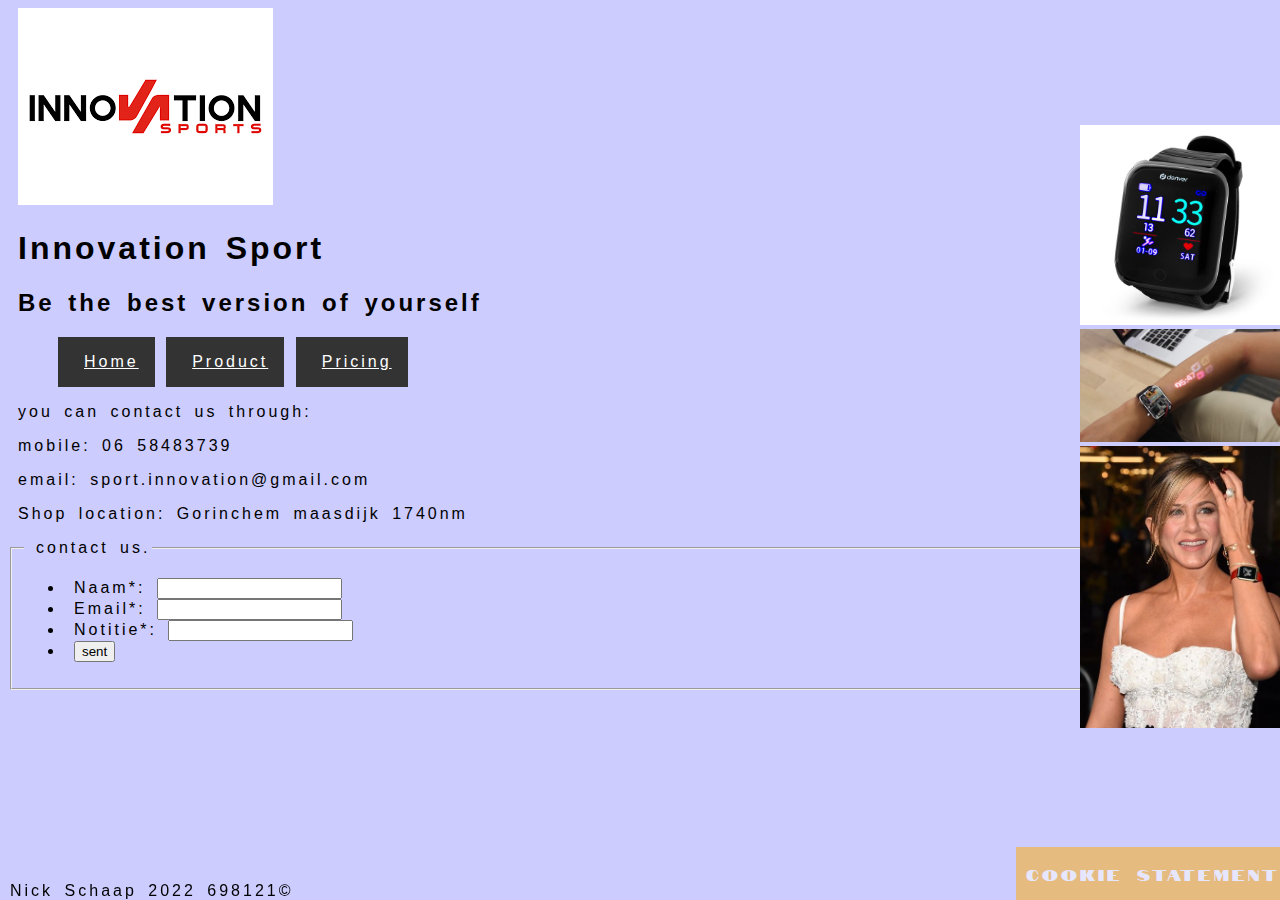
<file: contact.html>
<!DOCTYPE html> 

<html lang="en"> 
    <head> 
        <meta charset="utf-8"/> 
        <meta name = "keywords" content = "Final assignment Webmarkup"/> 
        <meta name = "description" content ="this website is about the most wanted sports innovations "/> 
        <meta name = "author" content ="Nick Schaap"/> 
        <title>Innovation Sport</title> 
		<link rel="icon" type="image/x-icon" href="img/favicon.ico">
		<link rel="stylesheet"  
		type="text/css"  
		href="css/style.css"  
		/> 
		</head> 
        <body> 
			<section id="mobile-menu" class="menufloat">
					<ul class="menuM">
						<li>
							menu
							<ul>
								<li class="nav-bar1"><a href="index.html">Home</a></li> 
								<li class="nav-bar1"><a href="product.html">Product</a></li> 		
								<li class="nav-bar1"><a href="pricing.html">Pricing</a></li> 
							</ul>
						<li>
					</ul>
			</section>
            <img src="img/innovationlogo.png" 
                 alt="Logo Innovation Sport" 
				 title="logo"
			> 
            <h1> 
                Innovation Sport 
            </h1> 
            <h2> 
                Be the best version of yourself 
            </h2> 
            <nav> 
				<ul class="menu-tabletpc"> 
					<li class="nav-bar"><a href="index.html">Home</a></li> 
					<li class="nav-bar"><a href="product.html">Product</a></li> 		
					<li class="nav-bar"><a href="pricing.html">Pricing</a></li> 
				</ul>
			</nav> 
			<article>
				<p>you can contact us through:</p>
				<p>mobile: 06 58483739</p>
				<p>email: sport.innovation@gmail.com</p>
				<p>Shop location: Gorinchem maasdijk 1740nm</p>
			</article>
			<form
			action = "vote.php"
			method = "post"
			>
				<fieldset>
					<legend>contact us.</legend>
						<ul>
							<li>
								<label>
									Naam*:
								</label>
								<input name="name" type="text" required>
							</li>
							<li>	
								<label>
									Email*:
								</label>
								<input name="email" type="email" required>
							</li>
							<li>
								<label>
									Notitie*:
								</label>
								<input name="notitie">
							</li>
							<li>
								<input type="submit" value="sent">
							</li>
						</ul>
				</fieldset>
			</form> 
			<section class="imgcontact">
				<aside class="img-contact-firstPhoto">
				<a href="https://www.inholland.nl/">
				<img id="img-contact1" alt="First photo smart watch." src="img/smart-watch.jpg" title="smartwatch"
				></a>
			</aside>
			<aside class="img-contact-photofuture">
				<a href="https://www.inholland.nl/">
				<img id="img-contact2" alt="photo of the future smart watch." src="img/smart-watch-beamer.jpg" title="smartbeamer "
				></a>
			</aside>
			<aside class="img-contact-celeberty">
				<a href="https://www.inholland.nl/">
				<img id="img-contact3" alt="photo of a celeberty wearing a smart watch" src="img/jennifer-anniston-smart-watch.jpg" title="jenniferannistion"
				></a>
			</aside>
			</section> 
			<section class="Cookie-statement"> 
				<p class="cookie-text">Cookie statement</p> 
			</section> 
			<footer class="footer"> 
				Nick Schaap 2022 698121&#169; 
			</footer> 
		</body> 
</html>
</file>
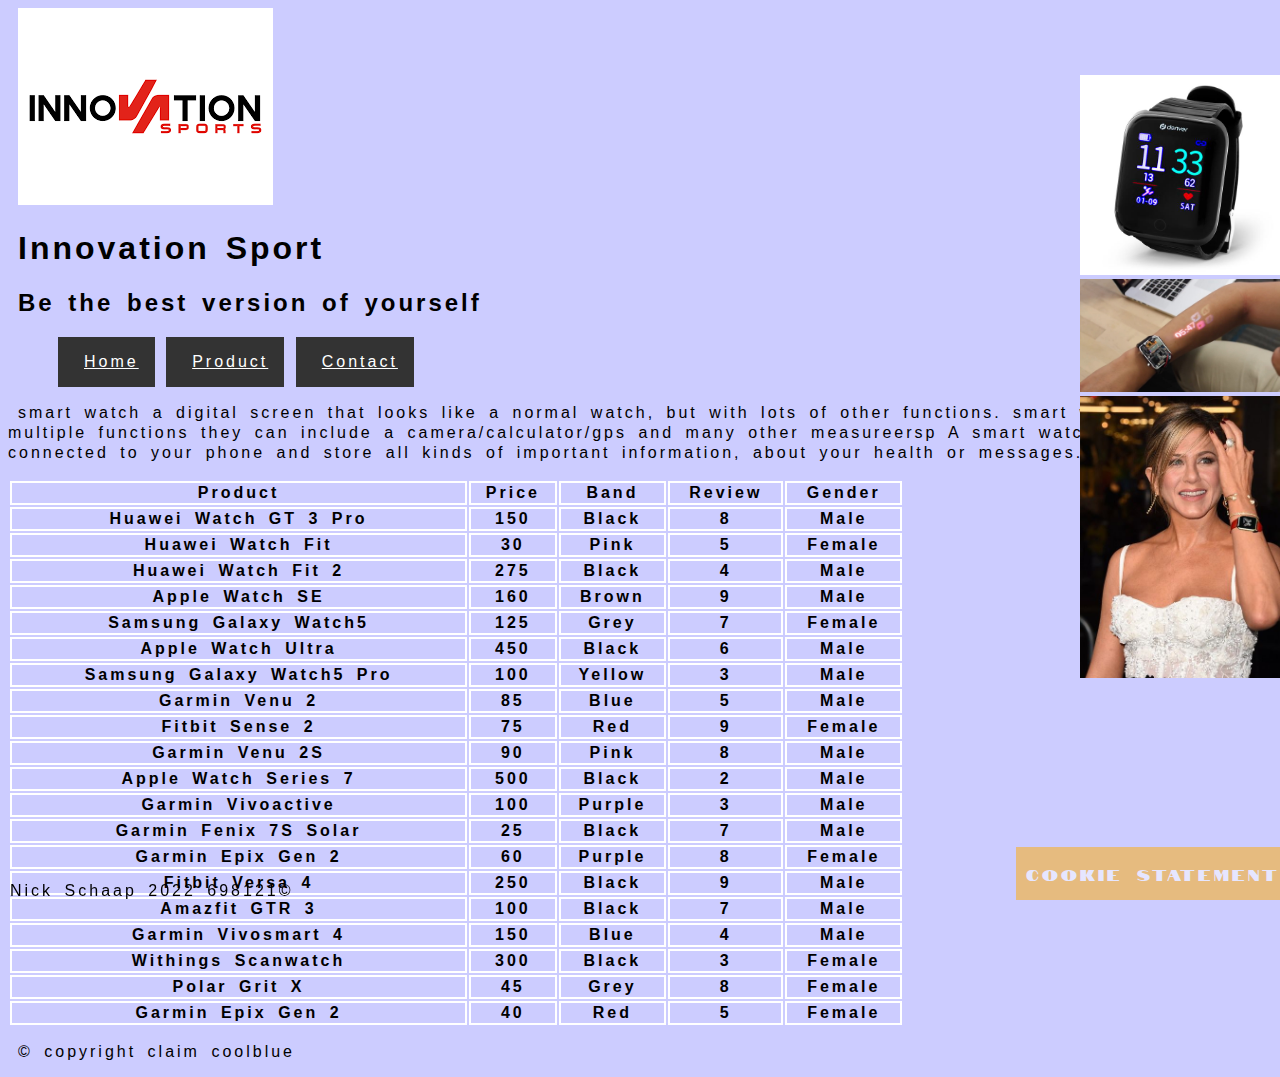
<file: pricing.html>
<!DOCTYPE html> 

<html lang="en"> 
    <head> 
        <meta charset="utf-8"/> 
        <meta name = "keywords" content = "Final assignment Webmarkup"/> 
        <meta name = "description" content ="this website is about the most wanted sports innovations "/> 
        <meta name = "author" content ="Nick Schaap"/> 
        <title>Innovation Sport</title> 
		<link rel="icon" type="image/x-icon" href="img/favicon.ico">
		<link rel="stylesheet"  
		type="text/css"  
		href="css/style.css"  
		/> 
		</head> 
        <body>
			<section id="mobile-menu" class="menufloat">
					<ul class="menuM">
						<li>
							menu
							<ul>
								<li class="nav-bar1"><a href="index.html">Home</a></li> 
								<li class="nav-bar1"><a href="product.html">Product</a></li> 		
								<li class="nav-bar1"><a href="contact.html">Contact</a></li> 
							</ul>
						<li>
					</ul>
			</section>		
            <img src="img/innovationlogo.png" 
                 alt="Logo Innovation Sport" 
				 title="logo"
			> 
            <h1> 
                Innovation Sport 
            </h1> 
            <h2> 
                Be the best version of yourself 
            </h2> 
            <nav> 
				<ul class="menu-tabletpc"> 
					<li class="nav-bar"><a href="index.html">Home</a></li> 
					<li class="nav-bar"><a href="Product.html">Product</a></li> 		
					<li class="nav-bar"><a href="contact.html">Contact</a></li> 
				</ul>
			</nav> 
			<section class="table-paragrap">
			<article class="aboutinnovation">
				<p>
				smart watch a digital screen that looks like a normal watch, but with lots of other functions. 
				smart watches have multiple functions they can include a camera/calculator/gps and many other measureersp
				A smart watch can be simply connected to your phone and store all kinds of important information, about
				your health or messages.
				</p>
			</article>
			<table class="tablepricing">
				<thead>
					<tr>
						<th>Product</th>
						<th>Price</th>
						<th>Band</th>
						<th>Review</th>
						<th>Gender</th>
					</tr>
					<tr>
						<th>Huawei Watch GT 3 Pro</th>
						<th>150</th>
						<th>Black</th>
						<th>8</th>
						<th>Male</th>
					</tr>
					<tr>
						<th>Huawei Watch Fit</th>
						<th>30</th>
						<th>Pink</th>
						<th>5</th>
						<th>Female</th>
					</tr>
					<tr>
						<th>Huawei Watch Fit 2 </th>
						<th>275</th>
						<th>Black</th>
						<th>4</th>
						<th>Male</th>
					</tr>
					<tr>
						<th>Apple Watch SE</th>
						<th>160</th>
						<th>Brown</th>
						<th>9</th>
						<th>Male</th>
					</tr>
					<tr>
						<th>Samsung Galaxy Watch5</th>
						<th>125</th>
						<th>Grey</th>
						<th>7</th>
						<th>Female</th>
					</tr>
					<tr>
						<th>Apple Watch Ultra </th>
						<th>450</th>
						<th>Black</th>
						<th>6</th>
						<th>Male</th>
					</tr>
					<tr>
						<th>Samsung Galaxy Watch5 Pro</th>
						<th>100</th>
						<th>Yellow</th>
						<th>3</th>
						<th>Male</th>
					</tr>
					<tr>
						<th>Garmin Venu 2</th>
						<th>85</th>
						<th>Blue</th>
						<th>5</th>
						<th>Male</th>
					</tr>
					<tr>
						<th>Fitbit Sense 2 </th>
						<th>75</th>
						<th>Red</th>
						<th>9</th>
						<th>Female</th>
					</tr>
					<tr>
						<th>Garmin Venu 2S</th>
						<th>90</th>
						<th>Pink</th>
						<th>8</th>
						<th>Male</th>
					</tr>
					<tr>
						<th>Apple Watch Series 7</th>
						<th>500</th>
						<th>Black</th>
						<th>2</th>
						<th>Male</th>
					</tr>
					<tr>
						<th>Garmin Vivoactive</th>
						<th>100</th>
						<th>Purple</th>
						<th>3</th>
						<th>Male</th>
					</tr>
					<tr>
						<th>Garmin Fenix 7S Solar</th>
						<th>25</th>
						<th>Black</th>
						<th>7</th>
						<th>Male</th>
					</tr>
					<tr>
						<th>Garmin Epix Gen 2</th>
						<th>60</th>
						<th>Purple</th>
						<th>8</th>
						<th>Female</th>
					</tr>
					<tr>
						<th>Fitbit Versa 4 </th>
						<th>250</th>
						<th>Black</th>
						<th>9</th>
						<th>Male</th>
					</tr>
					<tr>
						<th>Amazfit GTR 3</th>
						<th>100</th>
						<th>Black</th>
						<th>7</th>
						<th>Male</th>
					</tr>
					<tr>
						<th>Garmin Vivosmart 4</th>
						<th>150</th>
						<th>Blue</th>
						<th>4</th>
						<th>Male</th>
					</tr>
					<tr>
						<th>Withings Scanwatch</th>
						<th>300</th>
						<th>Black</th>
						<th>3</th>
						<th>Female</th>
					</tr>
					<tr>
						<th>Polar Grit X</th>
						<th>45</th>
						<th>Grey</th>
						<th>8</th>
						<th>Female</th>
					</tr>
					<tr>
						<th>Garmin Epix Gen 2 </th>
						<th>40</th>
						<th>Red</th>
						<th>5</th>
						<th>Female</th>
					</tr>
				</thead>
			</table>
			</section>
			<section class="copyright">
			<p> &copy; copyright claim coolblue</p>
			</section>
			<section class="imgpricing">
				<aside class="img-pricing-1">
				<a href="https://www.inholland.nl/">
				<img id="img-pricing1" alt="First photo smart watch." src="img/smart-watch.jpg" title="smartwatch"
				></a>
			</aside>
			<aside class="img-pricing-2">
				<a href="https://www.inholland.nl/">
				<img id="img-pricing2" alt="photo of the future smart watch." src="img/smart-watch-beamer.jpg" title="smartbeamer "
				></a>
			</aside>
			<aside class="img-pricing-3">
				<a href="https://www.inholland.nl/">
				<img id="img-pricing3" alt="photo of a celeberty wearing a smart watch" src="img/jennifer-anniston-smart-watch.jpg" title="jenniferannistion"
				></a>
			</aside>
			</section> 
			<section class="Cookie-statement"> 
				<p class="cookie-text">Cookie statement</p> 
			</section> 
			<footer class="footer"> 
				Nick Schaap 2022 698121&#169; 
			</footer> 
		</body> 
</html>
</file>
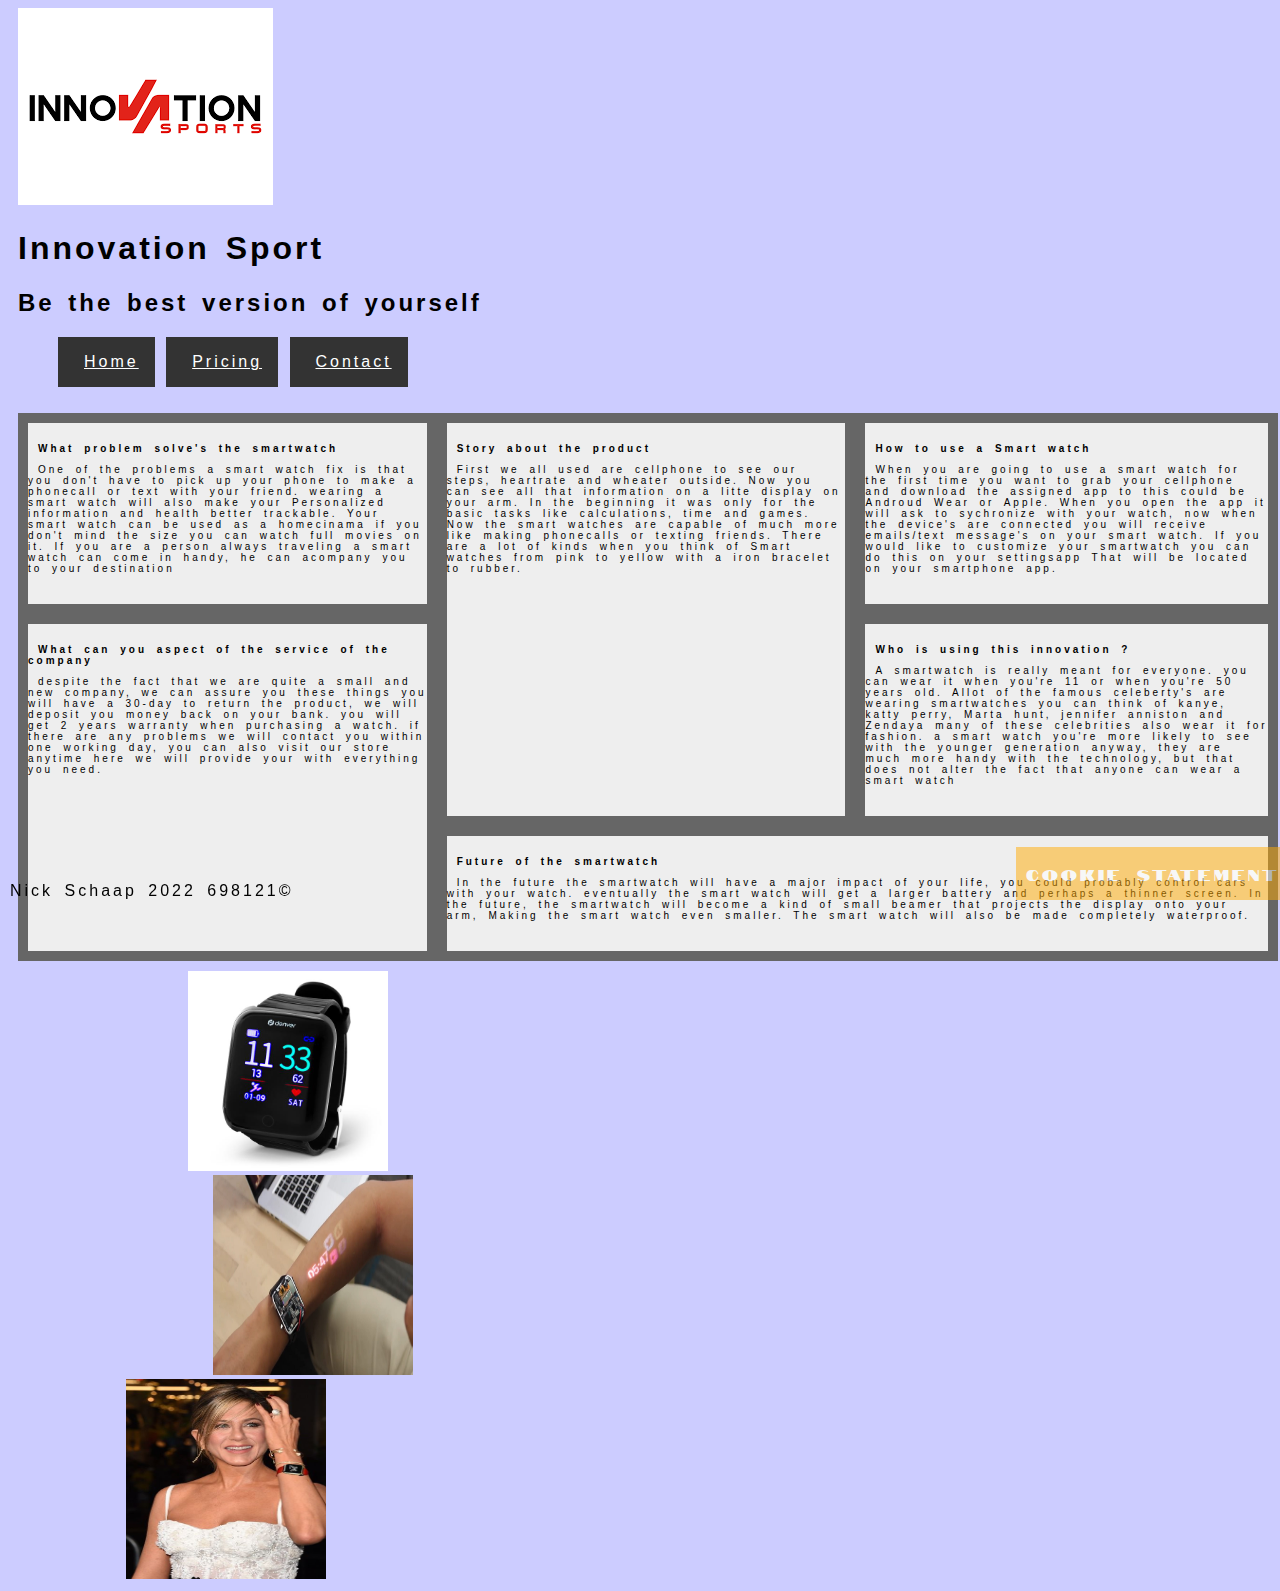
<file: product.html>
<!DOCTYPE html> 

<html lang="en"> 
    <head> 
        <meta charset="utf-8"/> 
        <meta name = "keywords" content = "Final assignment Webmarkup"/> 
        <meta name = "description" content ="this website is about the most wanted sports innovations "/> 
        <meta name = "author" content ="Nick Schaap"/> 
        <title>Innovation Sport</title> 
		<link rel="icon" type="image/x-icon" href="img/favicon.ico">
		<link rel="stylesheet"  
		type="text/css"  
		href="css/style.css"  
		/> 
		</head> 
        <body>
			<section id="mobile-menu" class="menufloat">
					<ul class="menuM">
						<li>
							menu
							<ul>
								<li class="nav-bar1"><a href="index.html">Home</a></li> 
								<li class="nav-bar1"><a href="pricing.html">Pricing</a></li> 		
								<li class="nav-bar1"><a href="contact.html">Contact</a></li> 
							</ul>
						<li>
					</ul>
			</section>		
            <img src="img/innovationlogo.png" 
                 alt="Logo Innovation Sport" 
			> 
            <h1> 
                Innovation Sport 
            </h1> 
            <h2> 
                Be the best version of yourself 
            </h2> 
            <nav> 
				<ul class="menu-tabletpc"> 
					<li class="nav-bar"><a href="index.html">Home</a></li> 
					<li class="nav-bar"><a href="pricing.html">Pricing</a></li> 		
					<li class="nav-bar"><a href="contact.html">Contact</a></li> 
				</ul>
			</nav> 
	

			<section id="producten-grid-container">
				<article id="global-story">
					<strong>Story about the product</strong>
					<p>
						First we all used are cellphone to see our steps, heartrate and wheater outside. Now you
						can see all that information on a litte display on your arm. In the beginning it was only 
						for the basic tasks like calculations, time and games. Now the smart watches are capable of
						much more like making phonecalls or texting friends. There are a lot of kinds when you think of
						Smart watches from pink to yellow with a iron bracelet to rubber.
					</p>
				</article>
				<article id="problem-solve">
					<strong>What problem solve's the smartwatch</strong>
					<p>
						One of the problems a smart watch fix is that you don't have to pick up your phone to make
						a phonecall or text with your friend. wearing a smart watch will also make your Personalized
						information and health better trackable. Your smart watch can be used as a homecinama if you don't 
						mind the size you can watch full movies on it. If you are a person always traveling a smart watch can
						come in handy, he can acompany you to your destination
					</p>
				</article>
				<article id="use-smartwatch">
					<strong>How to use a Smart watch</strong>
					<p>
						When you are going to use a smart watch for the first time you want to grab your cellphone
						and download the assigned app to this could be Androud Wear or Apple. When you open the app it will 
						ask to sychronize with your watch, now when the device's are connected you will receive emails/text message's
						on your smart watch. If you would like to customize your smartwatch you can do this on your settingsapp
						That will be located on your smartphone app.
					</p>
				</article>
				<article id="celebs-smartwatch">
					<strong>Who is using this innovation ?</strong>
					<p>	
						A smartwatch is really meant for everyone. you can wear it when you're 11 or when you're 50 years old.
						Allot of the famous celeberty's are wearing smartwatches you can think of kanye, katty perry, Marta hunt, jennifer anniston and Zendaya
						many of these celebrities also wear it for fashion. a smart watch you're more likely to see with the younger generation anyway,
						they are much more handy with the technology, but that does not alter the fact that anyone can wear a smart watch
					</p>
				</article>
				<article id="service-company">
					<strong>What can you aspect of the service of the company</strong>
					<p>
						despite the fact that we are quite a small and new company, we can assure you these things 
						you will have a 30-day to return the product, we will deposit you money back on your bank. 
						you will get 2 years warranty when purchasing a watch. if there are any problems we will 
						contact you within one working day, you can also visit our store anytime here we will provide your with 
						everything you need.
					</p>
				</article>
				<article id="future-smartwatch">
					<strong>Future of the smartwatch</strong>
					<p>
						In the future the smartwatch will have a major impact of your life, you could probably control cars with your watch.
						eventually the smart watch will get a larger battery and perhaps a thinner screen. 
						In the future, the smartwatch will become a kind of small beamer that projects the display onto your arm,
						Making the smart watch even smaller. The smart watch will also be made completely waterproof.
					</p>
				</article>
			</section> 
			<section class="foto-grid-container">
				<aside class="img-smartwatch1">
				<a href="https://www.inholland.nl/">
				<img id="smartwatch-img1" alt="First photo smart watch." src="img/smart-watch.jpg" title="smartwatch"
				></a>
			</aside>
			<aside class="img-smartbeamer2">
				<a href="https://www.inholland.nl/">
				<img id="smartwatch-img2" alt="photo of the future smart watch." src="img/smart-watch-beamer.jpg" title="smartbeamer "
				></a>
			</aside>
			<aside class="img-jenniferanniston3">
				<a href="https://www.inholland.nl/">
				<img id="smartwatch-img3" alt="photo of a celeberty wearing a smart watch" src="img/jennifer-anniston-smart-watch.jpg" title="jenniferannistion"
				></a>
			</aside>
			</section> 
			<section class="Cookie-statement"> 
				<p class="cookie-text">Cookie statement</p> 
			</section> 
			<footer class="footer"> 
				Nick Schaap 2022 698121&#169; 
			</footer> 
		</body> 
</html>
</file>
<file: css/style.css>
@import url('https://fonts.googleapis.com/css2?family=Notable&display=swap');	

	.paragraph1{
		line-height: 20px;
	}
	.paragraph2{
		line-height: 20px;
	}
	.paragraph3{
		line-height: 20px;
	}
	.Cookie-statement{
		position: fixed;
		float: right;
		background-color: #FA0;
		z-index: 9999;
		bottom:0%;
		right:0%;
		opacity: 50%;
		font-family: 'Notable';
	
	}
	.cookie-text{
		color: #FFF;
		text-align: center;
		z-index: 9999;
		text-transform: uppercase;
	}
	.footer{
		position: fixed;
		bottom: 0%;
		left: 0%;
	}
	.video-mobile{
		width:25%;
	}
	#smartwatch-img1
	{
		width:  200px;
		height: 200px;
	}
	#smartwatch-img2
	{
		width: 200px;
		height: 200px;
	}
	#smartwatch-img3
	{
		width: 200px;
		height: 200px;
	}
	body
	{
		font-family: "Ariel", "Helvetica", "sans-serif";
		letter-spacing: 3px;
		word-spacing: 4px;
		text-indent: 10px;
	}

@media only screen and (min-width: 1280px) /*pc */ 
{
	body{
		width: 1280px;
		background-color: #CCF;
		
	}
	td,th
	{
		border-color: #FFF;
		border-style: double;
		border-width: 2px;
	}
	.aside-route{
		float: right;
		position: fixed;
		top:0%;
		right:0%;
		margin-top: 200px;
		width: 10%;
}
	#skeo-app{
		width:200px;
		float: right;
		height: 100px;

	}
	#Force-Hooks{
		width: 200px;
		height: 100px;
		float: right;
	}
	#Virtual-reality{
		width:200px;
		height: 100px;
		float: right;

	}
	.nav-bar{
		display: inline-block;
		text-align: center;
		padding-left: 0px;
		background-color: #333333;
	}
	li a{
		display: block;
		color: white;
		text-align: center;
		padding: 16px;

	}
	#producten-grid-container{
		padding: 10px;
		display: grid;
		grid-template-columns : auto auto auto;
	}
	#producten-grid-container > article
	{
		background-color: #EEE;
		border: solid 10px #666;
		padding: 20px 0;
		font-size: 10px;
		
	}
	#global-story{
		grid-column: 2 / 3; 
		grid-row: 1 / 3;
	}
	#problem-solve{
		grid-column: 1;
		grid-row: 1;
	}
	#use-smartwatch{
		grid-column: 3;
		grid-row: 1;
	}
	#celebs-smartwatch{
		grid-column: 3;
		grid-row: 2;
	}
	#service-company{
		grid-row: 2 / 4;
		grid-column: 1;
	}
	#future-smartwatch{
		grid-column: 2 / 4;
		grid-row: 3;
	}
	.img-smartwatch1{
		display: grid;
		grid-template-columns: 400px 200px auto;
		justify-content: space-evenly;

	}
	.img-smartbeamer2{
		display: grid;
		grid-template-columns: 300px 200px auto;
		justify-content: space-evenly;

	}
	.img-jenniferanniston3{
		display: grid;
		grid-template-columns: 100px 250px 500px;
		justify-content: space-evenly;
		
	}	
	.aboutinnovation{
		line-height: 5px;
	}
	.tablepricing{
		width:70%;
	}
	.copyright{
		float: left;
		text-align: left;
	}
	.imgcontact{
		float: right;
		position:fixed;
		right: 0%;
		top: 125px;
	}
	.aboutinnovation{
		line-height: 20px;
	}
	#img-contact1{
		width: 200px;
		height:auto;
	}
	#img-contact2{
		width: 200px;
		height:auto;
	}
	#img-contact3{
		width: 200px;
		height:auto;
	}
	.article-1{
		background-color: #FF0;
		line-height: 10px;
	}
	.article-2{
		background-color: #F00;
		line-height: 10px;

	}
	.article-3{
		background-color: #0FF;
		line-height: 10px;
	}
	.imgpricing{
		float: right;
		position:fixed;
		right: 0%;
		top: 75px;
	}
	#img-pricing1{
		width:200px;
	}
	#img-pricing2{
		width:200px;
	}
	#img-pricing3{
		width:200px;
	}
	#mobile-menu{
		display: none;
	}
}
@media screen and (max-width: 480px) /*mobile */ 
{
	body{
		width: 100%;
		background-color: ymck (0%, 22%, 83%, 0%);
		
	}
	#skeo-app{
		width: 100px;
	}
	#Force-Hooks{
		width: 100px;
	}
	#Virtual-reality{
		width: 100px;
	}
	.paragraph1{
		font-size: 0.5rem;
	}
	.paragraph2{
		font-size: 0.5rem;
	}
	.paragraph3{
		font-size: 1em;
	}
	.container-paragraph{
		display: flex;
		flex-direction: column;
	}
	#article-1{
		order: 3;
	}
	#article-2{
		order: 2;
	}
	#article-3{
		order: 1;
	}
	#producten-grid-container{
		display: grid;
		grid-template-areas: auto auto auto auto;
	}
	#producten-grid-container > article
	{
		background-color: #EEE;
		border: solid 2px #666;
		padding: 20px 0;
		font-size: 10px;
		
	}
	#global-story{
		grid-column: 1 / 4; 
		grid-row: 4;
	}
	#problem-solve{
		grid-column: 1 / 4;
		grid-row: 3;
	}
	#use-smartwatch{
		grid-column: 1 / 4;
		grid-row: 2;
	}
	#celebs-smartwatch{
		display: none;
	}
	#service-company{
		grid-row: 1;
		grid-column: 1 / 4;
	}
	#future-smartwatch{
		display: none;
	}
	.table-paragrap{
		display: flex;
		flex-direction: column;
	}
	.tablepricing{
		order: 1;
	}
	.aboutinnovation{
		order: 2;
	}
	#img-pricing1{
		width: 100px;
	}
	#img-pricing2{
		width: 100px;
	}
	#img-pricing3{
		width: 100px;
	}
	.imgcontact{
		float: right;
		position: fixed;
		right: 0%;
		top: 200px;
	}
	#img-contact1{
		width: 50px;
		height: 50px;
	}
	#img-contact2{
		width: 50px;
		height: 50px;
	}
	#img-contact3{
		width: 50px;
		height: 50px;
	}
	#article-1{
		display: flex;
		flex-direction: column;
	}
	.menufloat{
		position: fixed;
		width: 200px;
		float: right;
		top: 25px;
		right: 0%;
	}
	.menuM{
		float: right;
		top: 25px;
		right: 0%;
		margin: 0;
		padding: 0;
		border: none;
	}
	.menuM li{
		list-style: none;
		margin: 0;
		padding: 0;
		border: none;
	}
	.menuM ul{
		background: #FFF;
		list-style: none;
		opacity: 0;
		margin: 0;
		padding: 0;
		border: none;
		
	}
	.nav-bar, .menuM
	{
		color: purple;
	}
	.nav-bar .menuM
	{
		font-size: 10px;
	}
	.nav-bar1{
		background: #D6D6D6;
	}
	.menuM li:hover > ul
	{
		opacity: 1;
	}
	.menuM ul:hover > ul
	{
		opacity: 1;
		
	}
	.menuM li:hover > ul li
	{
		height: 40px;
		opacity: 1;
	}
	li:link
	{
		color: #FF0000;
	}
	ul:link
	{
		color: #FF0000;
	}
	.menu-tabletpc{
		display: none;
	}
	.menuM li a{
		color: #FFF;
	}
	.aside-route{
		display: none;
	}
	.menuM:hover{
		opacity: 1;
	}
}
@media screen and (min-width: 481px) and (max-width: 1279px) /*tablet */ 
{
	body{
		width: 720px;
		background-color: #CFC;
		
	}
	.nav-bar{
		display: inline-block;
		text-align: center;
		padding-left: 0px;
		background-color: #333333;
	}
	li a{
		display: block;
		color: white;
		text-align: center;
		padding: 16px;

	}

	#skeo-app{
		width:200px;
		float: left;
		height: 150px;

	}
	#Force-Hooks{
		width: 200px;
		height: 150px;
		float: left;
	}
	#Virtual-reality{
		width:200px;
		height: 200px;
		float: left;
	}
	#namevirtual{
		
	}
	.container-paragraph{
		display: flex;
		flex-direction: column;
	}
	#article-1{
		order: 3;
	}
	#article-2{
		order: 2;
	}
	#article-3{
		order: 1;
	}
	#producten-grid-container{
		display: grid;
		grid-template-areas: auto auto auto auto auto;
	}
	#producten-grid-container > article
	{
		background-color: #EEE;
		border: solid 2px #666;
		padding: 20px 0;
		font-size: 10px;
		
	}
	#global-story{
		grid-column: 1; 
		grid-row: 1;
	}
	#problem-solve{
		grid-column: 3;
		grid-row: 1;
	}
	#use-smartwatch{
		grid-column: 1;
		grid-row: 2 / 5;
	}
	#celebs-smartwatch{
		display: none;
	}
	#service-company{
		grid-row: 2;
		grid-column: 3;
	}
	#future-smartwatch{
		grid-column: 1 / 5;
		grid-row: 3;
	}
    .img-smartwatch1{
		display: grid;
		grid-template-columns: 40% 40% auto;
	}	
	.img-smartbeamer2
	{
		display: grid;
		grid-template-columns: 40% 40% auto;
	}
	.img-jenniferanniston3{
		display: none;
	}

	.img-contact-photofuture{
		display: grid;
		grid-template-columns: 40% 40% auto;
	}
	.img-contact-celeberty{
		display: grid;
		grid-template-columns: 40% 40% auto;
	}
	.img-pricing-2{
		display: grid;
		grid-template-columns: 20% 20% auto;
	}
	.img-pricing-3{
		display: grid;
		grid-template-columns: 20% 20% auto;
	}
	
	#img-pricing1{
		display: none;
	}
	#img-pricing2{
		width: 200px;
		height: 200px;
	}
	#img-pricing3{
		width: 200px;
		height: 200px;
	}
	#img-contact1{
		width: 200px;
		height: 200px;
		float: right;
		position: fixed;
		top:0%;
		right:0%;
		margin-top: 300px;
		width: 10%;
	}
	#img-contact2{
		width: 200px;
		height: 200px;
		float: right;
		position: fixed;
		top:0%;
		right:0%;
		margin-top: 500px;
		width: 10%;
	}
	#img-contact3{
		width: 200px;
		height: 200px;
		float: right;
		position: fixed;
		top:0%;
		right:0%;
		margin-top: 700px;
		width: 10%;
	}
	.imgcontact{
		float: right;
		position:fixed;
		right: 0%;
		top: 125px;
	}
	#mobile-menu{
		display: none;
	}
	.aside-route{
		display: none;
	}
}
</file>
